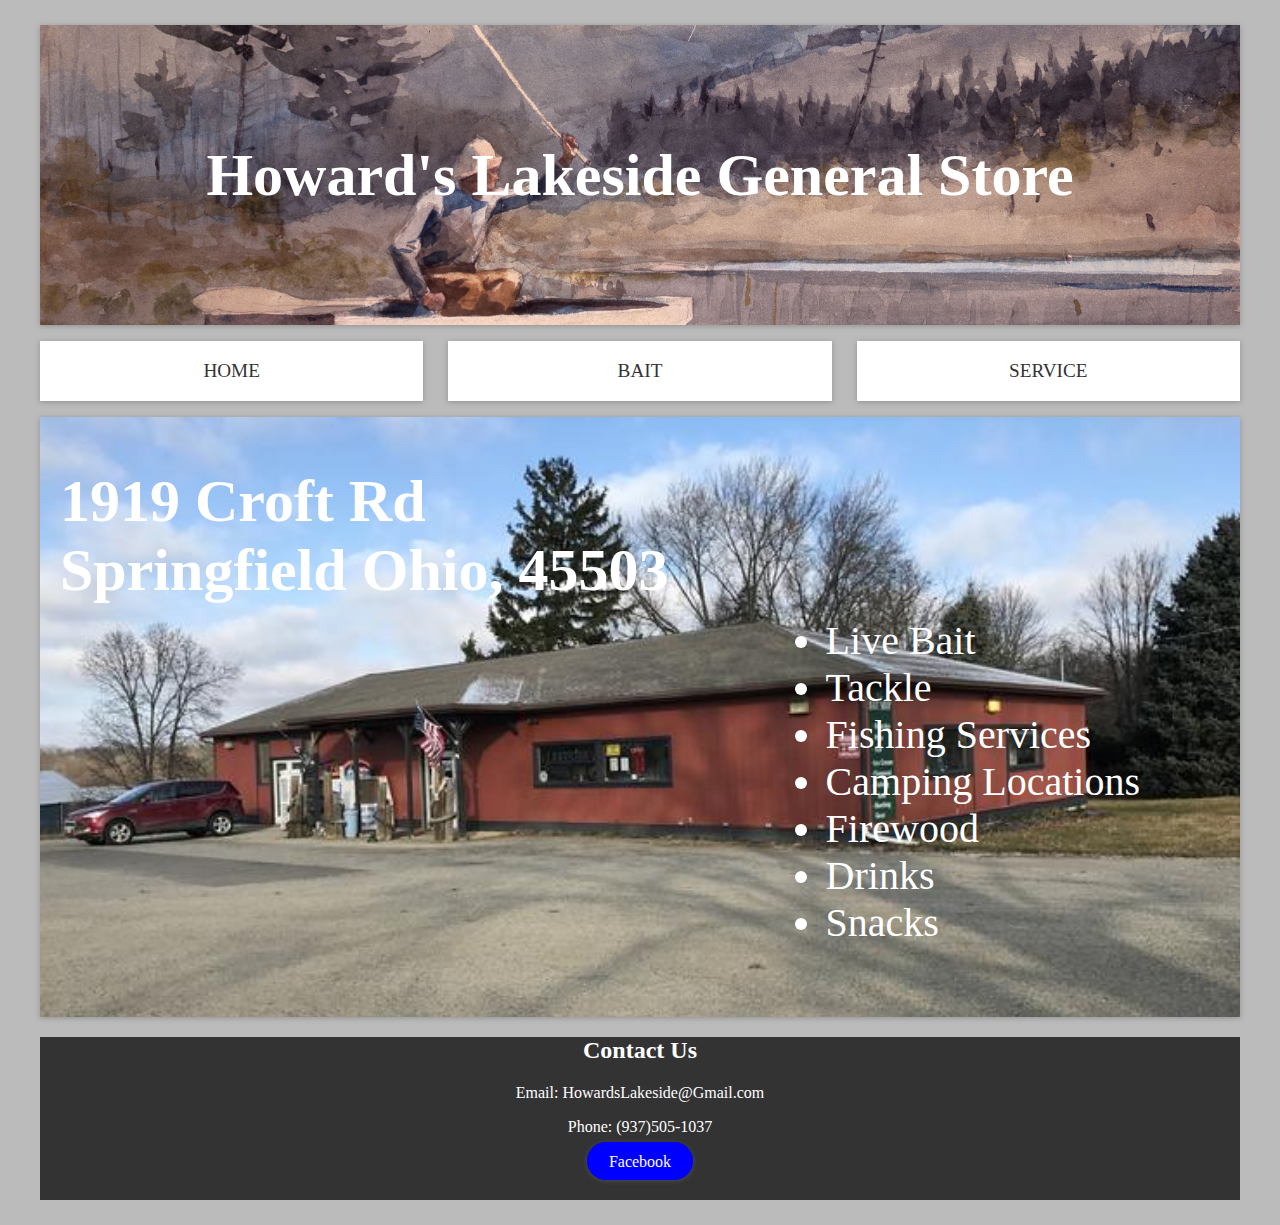
<file: index.html>
<!DOCTYPE html>
<html lang="en">

<head>
    <meta charset="UTF-8">
    <meta http-equiv="X-UA-Compatible" content="IE=edge">
    <meta name="viewport" content="width=device-width, initial-scale=1.0">
    <link rel="stylesheet" href="styles.css">
    <title>Howard's Lakeside General Store</title>
</head>

<body>

    <div class="logo">
        <h2>Howard's Lakeside General Store</h2>
    </div>

    <nav class="main-nav">
        <ul>
            <li><a href="index.html">Home</a></li>
            <li><a href="bait.html">Bait</a></li>
            <li><a href="service.html">Service</a></li>
        </ul>
    </nav>

    <div class="location">
        <h2>1919 Croft Rd <br>
            Springfield Ohio, 45503</h2>

        <ul>
            <li>Live Bait </li>
            <li>Tackle</li>
            <li>Fishing Services</li>
            <li>Camping Locations</li>
            <li>Firewood</li>
            <li>Drinks</li>
            <li>Snacks</li>
        </ul>
    </div>

    <footer>
        <h2>Contact Us</h2>
        <p>Email: HowardsLakeside@Gmail.com</p>
        <p>Phone: (937)505-1037</p>
        <a class="btn" href="https://www.facebook.com/Howards-Lakeside-General-Store-424457621477830/">Facebook</a>
    </footer>

</body>


</html>
</file>
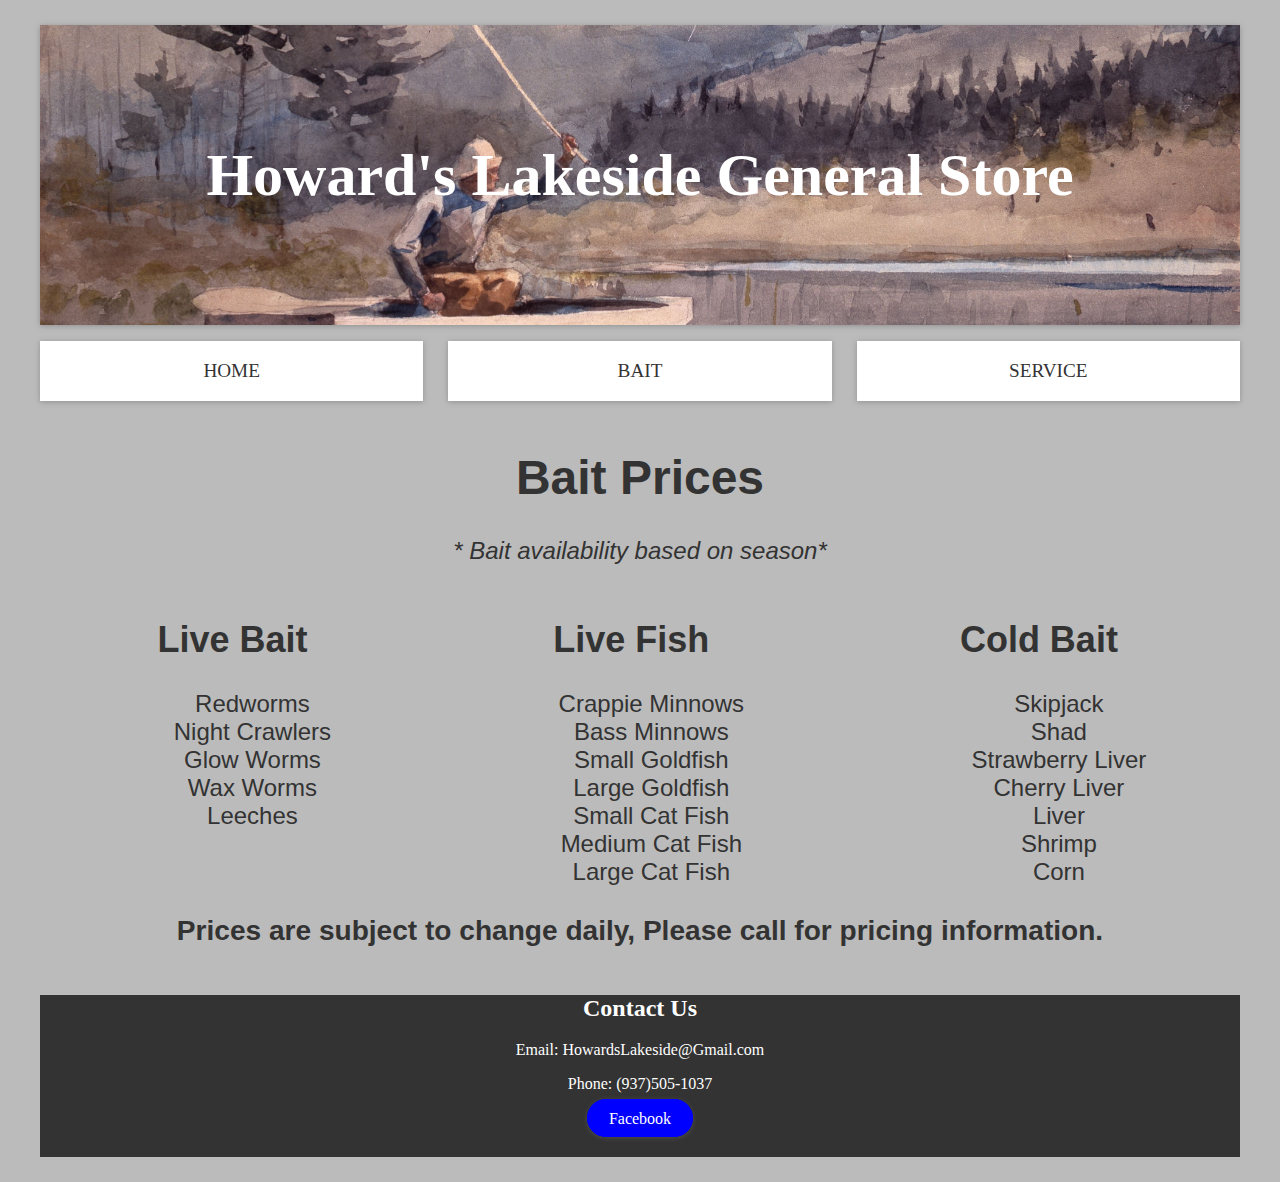
<file: bait.html>
<!DOCTYPE html>
<html lang="en">

<head>
    <meta charset="UTF-8">
    <meta http-equiv="X-UA-Compatible" content="IE=edge">
    <meta name="viewport" content="width=device-width, initial-scale=1.0">
    <link rel="stylesheet" href="styles.css">
    <title>Howard's Lakeside General Store</title>
</head>

<body>

    <div class="logo">
        <h2>Howard's Lakeside General Store</h2>
    </div>

    <nav class="main-nav">
        <ul>
            <li><a href="index.html">Home</a></li>
            <li><a href="bait.html">Bait</a></li>
            <li><a href="service.html">Service</a></li>

        </ul>
    </nav>

    <div class="container">
        <div class="bait_prices">
            <h1>Bait Prices</h1>
            <p>* Bait availability based on season*</p>
            
        </div>


        <div class="live_bait">
            <h2>Live Bait</h2>
            <ul>
                <li>Redworms</li>
                <li>Night Crawlers</li>
                <li>Glow Worms</li>
                <li>Wax Worms</li>
                <li>Leeches</li>

            </ul>
        </div>

        <div class="live_fish">
            <h2>Live Fish</h2>
            <ul>
                <li>Crappie Minnows</li>
                <li>Bass Minnows</li>
                <li>Small Goldfish</li>
                <li>Large Goldfish</li>
                <li>Small Cat Fish</li>
                <li>Medium Cat Fish</li>
                <li>Large Cat Fish</li>
            </ul>
        </div>

        <div class="cold_bait">
            <h2>Cold Bait</h2>
            <ul>
                <li>Skipjack</li>
                <li>Shad</li>
                <li>Strawberry Liver</li>
                <li>Cherry Liver</li>
                <li>Liver</li>
                <li>Shrimp</li>
                <li>Corn</li>
                
            </ul>
        </div>

        <div class="prices">
            <h3>Prices are subject to change daily, Please call for pricing information.</h3>
        </div>
    </div>

    <footer>
        <h2>Contact Us</h2>
        <p>Email: HowardsLakeside@Gmail.com</p>
        <p>Phone: (937)505-1037</p>
        <a class="btn" href="https://www.facebook.com/Howards-Lakeside-General-Store-424457621477830/">Facebook</a>
    </footer>


</body>

</html>
</file>
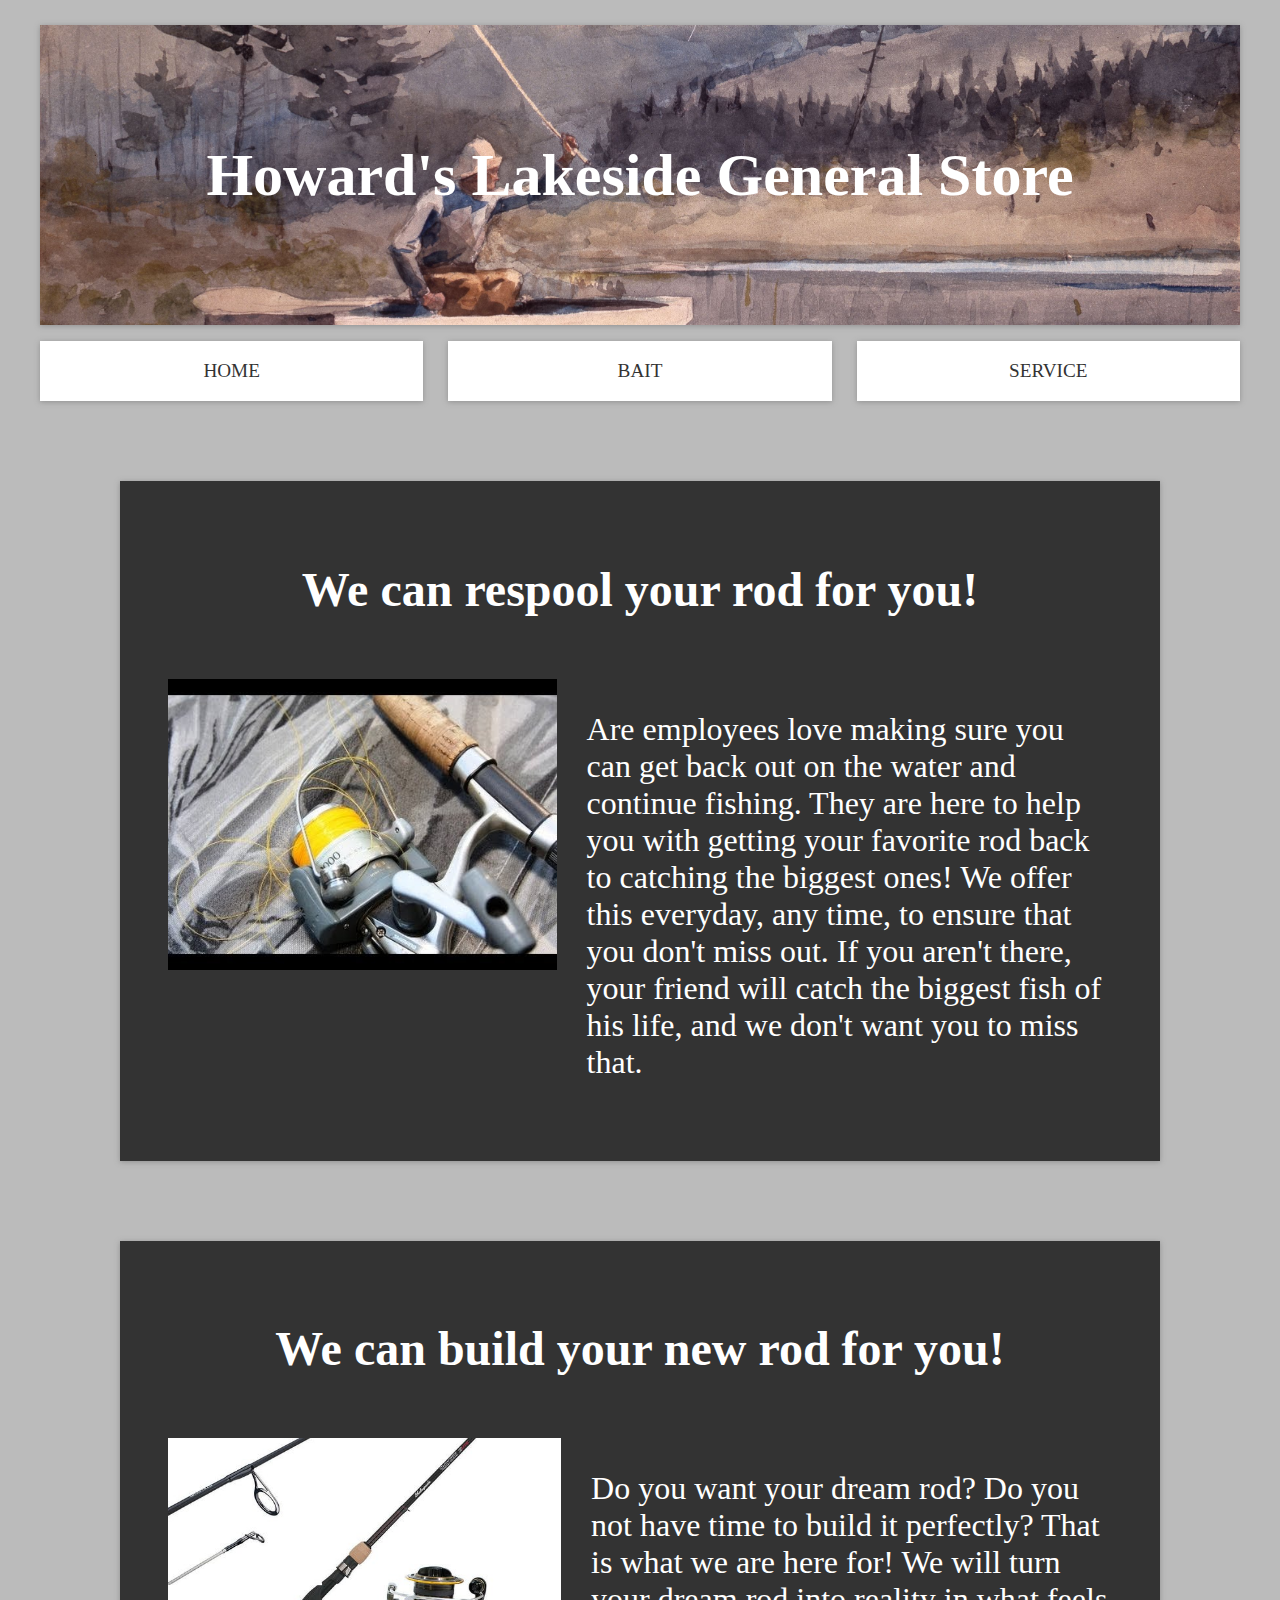
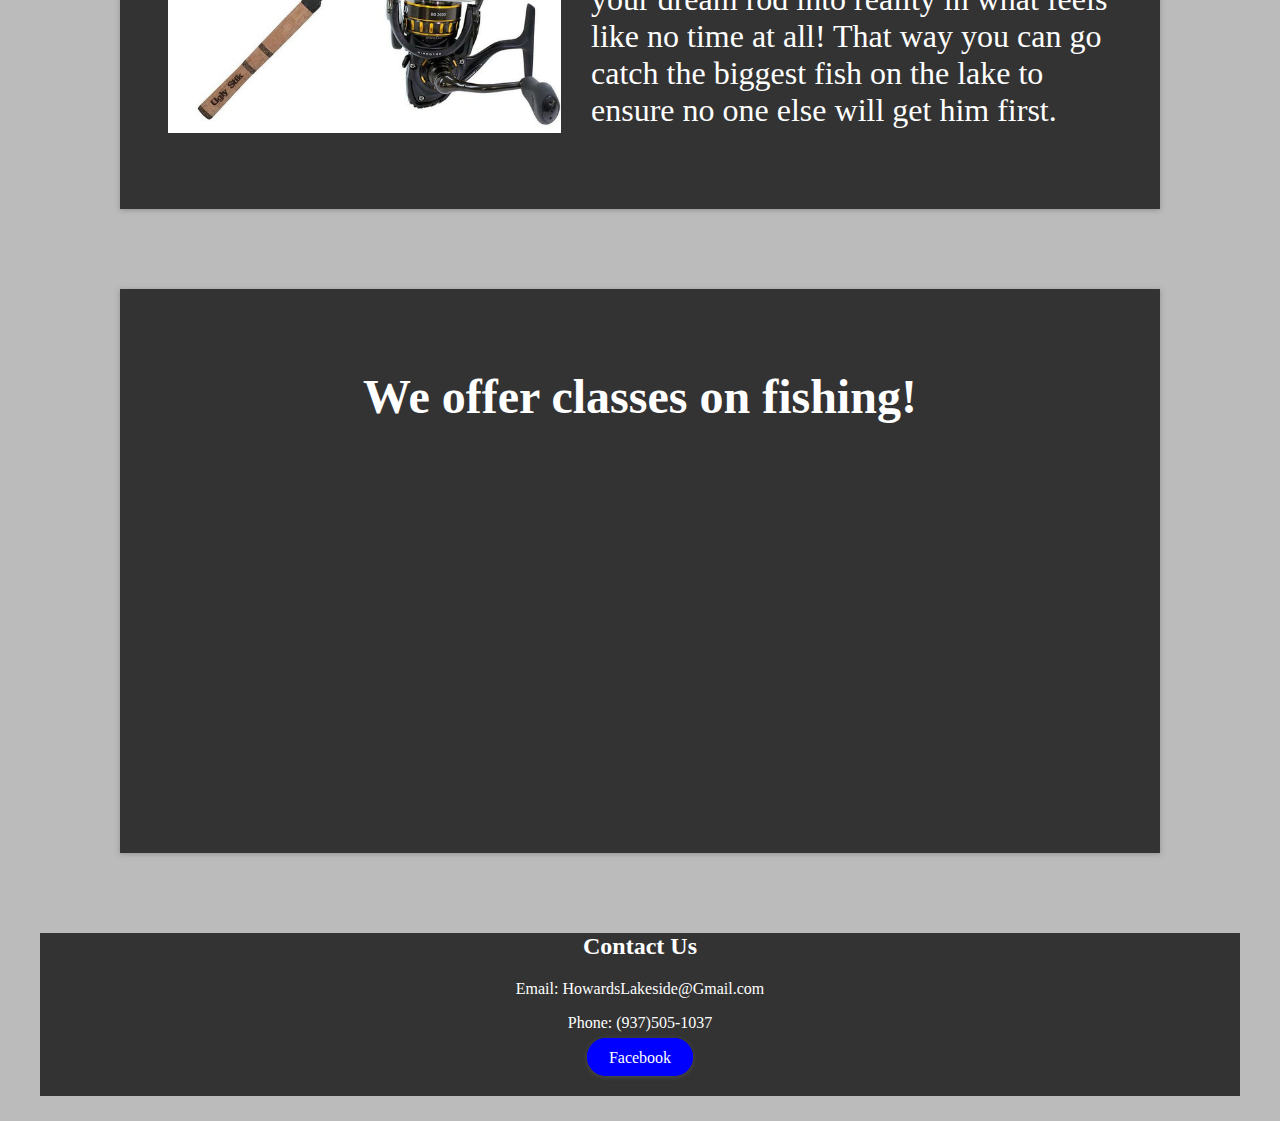
<file: service.html>
<!DOCTYPE html>
<html lang="en">

<head>
    <meta charset="UTF-8">
    <meta http-equiv="X-UA-Compatible" content="IE=edge">
    <meta name="viewport" content="width=device-width, initial-scale=1.0">
    <link rel="stylesheet" href="styles.css">
    <title>Howard's Lakeside General Store</title>
</head>

<body>

    <div class="logo">
        <h2>Howard's Lakeside General Store</h2>
    </div>

    <nav class="main-nav">
        <ul>
            <li><a href="index.html">Home</a></li>
            <li><a href="bait.html">Bait</a></li>
            <li><a href="service.html">Service</a></li>
        </ul>
    </nav>

    <div class="info">
        <div class="info_header">
            <h1>We can respool your rod for you!</h1>
        </div>
        <div class="info_image">
            <img src="hqdefault.jpg" alt="respooling a reel.">
        </div>
        <div class="info_p">
            <p>Are employees love making sure you can get back out on the water and continue fishing.
                They are here to help you with getting your favorite rod back to catching the biggest ones!
                We offer this everyday, any time, to ensure that you don't miss out. If you aren't there,
                your friend will catch the biggest fish of his life, and we don't want you to miss that.
            </p>
        </div>
    </div>

    <div class="info2">
        <div class="info2_header">
            <h1>We can build your new rod for you!</h1>
        </div>
        <div class="info2_image">
            <img src="reel.jfif" alt="fishing rod parts">
        </div>
        <div class="info2_p">
            <p>Do you want your dream rod? Do you not have time to build it perfectly?
                That is what we are here for! We will turn your dream rod into reality in what feels like no time at
                all! That way you can go catch the biggest fish on the lake to ensure no one else will get him first.
            </p>
        </div>
    </div>

    <div class="info3">
        <div class="info3_header">
            <h1>We offer classes on fishing!</h1>
        </div>

        <div class="info3_video1">
            <iframe src="https://www.youtube.com/embed/CFTI8TdrNtY" title="YouTube video player" 
                height="315" width="560"
                allow="accelerometer; autoplay; clipboard-write; encrypted-media; gyroscope; picture-in-picture"
                allowfullscreen></iframe>
        </div>

        <div class="info3_video2">
            <iframe width="560" height="315" src="https://www.youtube.com/embed/-r6cajLJ_Rs"
                title="YouTube video player" 
                allow="accelerometer; autoplay; clipboard-write; encrypted-media; gyroscope; picture-in-picture"
                allowfullscreen></iframe>
        </div>

    </div>

    <footer>
        <h2>Contact Us</h2>
        <p>Email: HowardsLakeside@Gmail.com</p>
        <p>Phone: (937)505-1037</p>
        <a class="btn" href="https://www.facebook.com/Howards-Lakeside-General-Store-424457621477830/">Facebook</a>
    </footer>

</body>


</html>
</file>
<file: styles.css>
:root{
    --main: #ddd;
    --dark: #333;
    --white: #fff;
    --shadow: 0 1px 5px rgba(104, 104, 104, 0.5);
}

html{
    box-sizing: border-box;
    font-family:'Times New Roman', Times, serif;
    color: var(--dark);
    
}

body{
    background: #bbb;
    margin: 25px 40px;
}

.main-nav ul {
    display: grid;
    grid-gap: 25px;
    list-style: none;
    padding: 0;
    grid-template-columns: repeat(3, 1fr);

}

.main-nav a{
    background: var(--white);
    display: block;
    text-decoration: none;
    padding: 1em;
    text-align: center;
    color: var(--dark);
    text-transform: uppercase;
    font-size: 1.2rem;
    box-shadow: var(--shadow);
    
}

.main-nav a:hover {
    background: var(--dark);
    color: var(--white);
}

.logo{
    display: flex;
    background: url(fisher.jpg);
    min-height: 300px;
    background-size: cover;
    background-position-y: center;
    color: white;
    font-size: 2.5rem;
    justify-content: center;
    align-items: center;
    box-shadow: var(--shadow);
}


.location{
    display: block;
    background: url(building.png);
    min-height: 600px;
    background-size: cover;
    background-position-y: center;
    font-size: 2.5rem;
    box-shadow: var(--shadow);
}

.location > h2 {
    color: var(--white);
    padding-left: 20px;
    float: left;
}

.location ul{
    color: var(--white);
    float: right;
    padding-right: 100px;
    margin-top: 5em;

}


.container::before{
    background: url(bait.webp);
    opacity: 50%;
    background-size: cover;
}

.container{
    display: grid;
    grid-template-areas: 
    'header header header'
    'live_bait live_fish cold_bait'
    'prices prices prices';
    text-align: center;
    font-size: 1.5rem;
    color: #333;
    font-family: Verdana, Geneva, Tahoma, sans-serif;
}

.container ul{
    list-style: none;
    margin: 0;
    
}

.bait_prices{
    grid-area: header;
    text-align: center;
    
    
}

.bait_prices p {
    font-style: italic;
}

.live_bait{
    grid-area: live_bait;
    
    
}

.live_fish{
    grid-area: live_fish;
    
    
}

.cold_bait{
    grid-area: cold_bait;
    
   ;
}

.prices{
    grid-area: prices;
    text-align: center;
}

footer{
    background: var(--dark);
    color: white;
    text-align: center;
    padding-bottom: 30px;
}

.btn {
    margin-top: 10px;
    display: inline;
    background-color: blue;
    color: var(--light);
    padding: 0.6rem 1.3rem;
    text-decoration: none;
    border: solid blue 1px;
    border-radius: 50px;
    box-shadow: var(--shadow);
}

.info{
    display: grid;
    grid-gap: 30px;
    background: var(--dark);
    box-shadow: var(--shadow);
    padding: 3em;
    grid-template-areas: 
    'header header'
    'image text';
    color: white;
    margin: 5em;
}

.info .info_header{
    grid-area: header;
    text-align: center;
    font-size: 1.5em;
}

.info .info_video{
    grid-area: video;
}

.info .info_p{
    grid-area: text;
}



.info2{
    display: grid;
    grid-gap: 30px;
    background: var(--dark);
    box-shadow: var(--shadow);
    padding: 3em;
    grid-template-areas: 
    'header header'
    'image text';
    color: var(--white);
    margin: 5em;
}

.info2 .info2_header{
    grid-area: header;
    text-align: center;
    font-size: 1.5em;
}

.info2 .info2_video{
    grid-area: video;
}

.info2 .info2_p{
    grid-area: text;
}

.info3{
    display: grid;
    grid-gap: 30px;
    background: var(--dark);
    box-shadow: var(--shadow);
    padding: 3em;
    grid-template-areas: 
    'header header'
    'video1 video2';
    color: var(--white);
    margin: 5em;
    justify-items: center;
}

.info3 .info3_header{
    grid-area: header;
    font-size: 1.5em;
}

.info3 .info3_video1{
    grid-area: video1;
}

.info3 .info3_video2{
    grid-area: video2;
}

.info3 iframe{
    width: 100%;
    border: none;
}





.info p{
    font-size: 2em;
}

.info2 p{
    font-size: 2em;
}

.info img{
    width: 100%;
}

.info2 img{
    width: 100%;
}

@media(max-width: 568px){


    .location ul{
        margin: 0;
        font-size: 25px;
    }

    .info{
        grid-template-columns: 1fr;
        
    }

    .info2{
        grid-template-columns: 1fr;
        
    }

    .info p{
        display: none;
    }

    .info2 p{
        display: none;
    }

    .main-nav ul{
        grid-template-columns: 1fr;
    }

    .container{
        grid-template-areas: 
        'header'
        'live_bait'
        'live_fish'
        'cold_bait'
        'prices';
    }

    

    .info3{
        grid-template-areas: 
        'header'
        'video1'
        'video2';
    }

}
</file>
